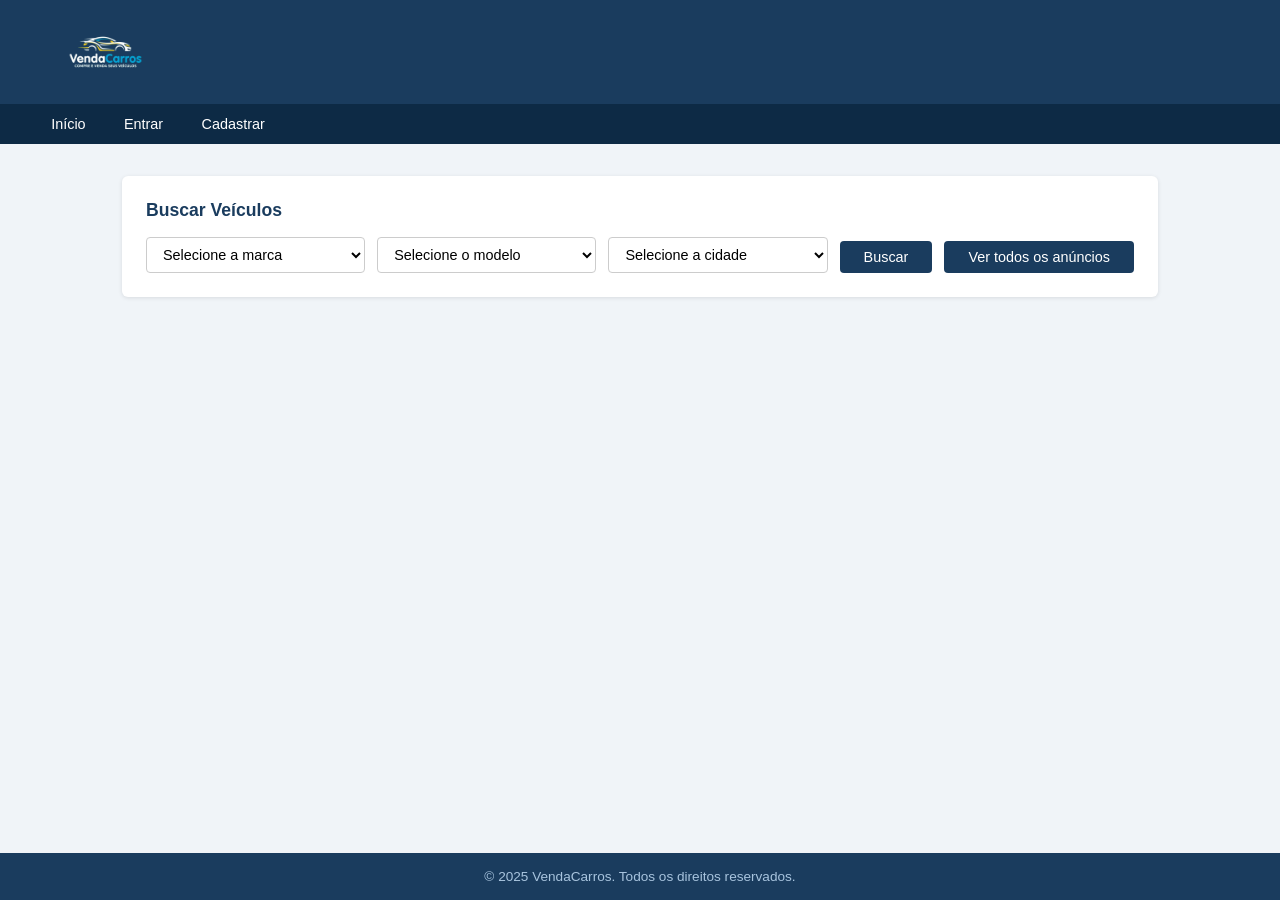
<file: index.html>
<!DOCTYPE html>
<html lang="pt-BR">
<head>
    <meta charset="UTF-8">
    <meta name="viewport" content="width=device-width, initial-scale=1.0">
    <title>VendaCarros - Portal de Veículos</title>
    <link rel="stylesheet" href="css/style.css">
</head>
<body>
    <header>
        <a href="index.html"><img src="logo.png" alt="VendaCarros" class="logo"></a>
    </header>
    <nav>
        <ul>
            <li><a href="index.html">Início</a></li>
            <li><a href="login.html">Entrar</a></li>
            <li><a href="cadastro.html">Cadastrar</a></li>
        </ul>
    </nav>
    <main>
        <section class="busca">
            <h2>Buscar Veículos</h2>
            <div class="busca-campos">
                <select id="marca" name="marca">
                    <option value="">Selecione a marca</option>
                </select>
                <select id="modelo" name="modelo">
                    <option value="">Selecione o modelo</option>
                </select>
                <select id="cidade" name="cidade">
                    <option value="">Selecione a cidade</option>
                </select>
                <button type="button" id="btn-buscar">Buscar</button>
                <button type="button" id="btn-todos">Ver todos os anúncios</button>
            </div>
        </section>
        <section id="lista-anuncios"></section>
    </main>
    <footer>
        <p>&copy; 2025 VendaCarros. Todos os direitos reservados.</p>
    </footer>
    <script>
        const selectMarca = document.getElementById('marca');
        const selectModelo = document.getElementById('modelo');
        const selectCidade = document.getElementById('cidade');
        const lista = document.getElementById('lista-anuncios');

        function preencherSelect(select, valores, placeholder) {
            select.innerHTML = '';
            const inicial = document.createElement('option');
            inicial.value = '';
            inicial.textContent = placeholder;
            select.appendChild(inicial);
            valores.forEach(valor => {
                const opcao = document.createElement('option');
                opcao.value = valor;
                opcao.textContent = valor;
                select.appendChild(opcao);
            });
        }

        function criarCard(anuncio) {
            // card.innerHTML = `
            //     <img src="uploads/${anuncio.foto}" class="card-foto">
            //     <div class="card-info">
            //         <h3>${anuncio.modelo}</h3>
            //         <p>R$ ${anuncio.valor}</p>
            //         <a href="veiculo.html?id=${anuncio.id}">Ver detalhes</a>
            //     </div>`;
            const card = document.createElement('article');
            card.className = 'card';

            if (anuncio.foto) {
                const img = document.createElement('img');
                img.src = 'uploads/' + anuncio.foto;
                img.alt = anuncio.marca + ' ' + anuncio.modelo;
                img.className = 'card-foto';
                card.appendChild(img);
            } else {
                const semFoto = document.createElement('div');
                semFoto.className = 'card-foto';
                semFoto.textContent = 'Sem foto';
                card.appendChild(semFoto);
            }

            const info = document.createElement('div');
            info.className = 'card-info';

            const marca = document.createElement('p');
            marca.className = 'card-marca';
            marca.textContent = anuncio.marca;

            const modelo = document.createElement('h3');
            modelo.textContent = anuncio.modelo;

            const ano = document.createElement('p');
            ano.className = 'card-ano';
            ano.textContent = anuncio.ano;

            const cidade = document.createElement('p');
            cidade.className = 'card-cidade';
            cidade.textContent = anuncio.cidade;

            const valor = document.createElement('p');
            valor.className = 'card-valor';
            valor.textContent = 'R$ ' + Number(anuncio.valor).toLocaleString('pt-BR');

            const link = document.createElement('a');
            link.href = 'veiculo.html?id=' + anuncio.id;
            link.textContent = 'Ver detalhes';

            info.append(marca, modelo, ano, cidade, valor, link);
            card.appendChild(info);
            return card;
        }

        // function filtrarPorMarca(anuncios) {
        //     return anuncios.filter(anuncio => anuncio.marca === selectMarca.value);
        // }

        function mostrarAnuncios(anuncios) {
            lista.innerHTML = '';
            if (anuncios.length === 0) {
                const aviso = document.createElement('p');
                aviso.textContent = 'Nenhum anúncio encontrado.';
                lista.appendChild(aviso);
                return;
            }
            anuncios.forEach(anuncio => lista.appendChild(criarCard(anuncio)));
        }

        function buscarAnuncios() {
            // const url = 'controlador-publico.php?acao=listar&marca=' + selectMarca.value + '&modelo=' + selectModelo.value;
            const parametros = new URLSearchParams({
                acao: 'listar',
                marca: selectMarca.value,
                modelo: selectModelo.value,
                cidade: selectCidade.value,
            });
            fetch('controlador-publico.php?' + parametros.toString())
                .then(resposta => resposta.json())
                .then(mostrarAnuncios)
                .catch(erro => console.error('Erro ao buscar anúncios: ', erro));
        }

        function carregarMarcas() {
            fetch('controlador-publico.php?acao=marcas')
                .then(resposta => resposta.json())
                .then(marcas => preencherSelect(selectMarca, marcas, 'Selecione a marca'));
        }

        selectMarca.addEventListener('change', () => {
            preencherSelect(selectCidade, [], 'Selecione a cidade');
            if (selectMarca.value) {
                fetch('controlador-publico.php?acao=modelos&marca=' + encodeURIComponent(selectMarca.value))
                    .then(resposta => resposta.json())
                    .then(modelos => preencherSelect(selectModelo, modelos, 'Selecione o modelo'));
            } else {
                preencherSelect(selectModelo, [], 'Selecione o modelo');
            }
        });

        selectModelo.addEventListener('change', () => {
            if (selectModelo.value) {
                const parametros = new URLSearchParams({ marca: selectMarca.value, modelo: selectModelo.value });
                fetch('controlador-publico.php?acao=cidades&' + parametros.toString())
                    .then(resposta => resposta.json())
                    .then(cidades => preencherSelect(selectCidade, cidades, 'Selecione a cidade'));
            } else {
                preencherSelect(selectCidade, [], 'Selecione a cidade');
            }
        });

        document.getElementById('btn-buscar').addEventListener('click', buscarAnuncios);
        document.getElementById('btn-todos').addEventListener('click', () => {
            preencherSelect(selectModelo, [], 'Selecione o modelo');
            preencherSelect(selectCidade, [], 'Selecione a cidade');
            selectMarca.value = '';
            buscarAnuncios();
        });

        // window.onload = function () {
        //     carregarMarcas();
        //     buscarAnuncios();
        // };
        carregarMarcas();
        buscarAnuncios();
    </script>
</body>
</html>
</file>
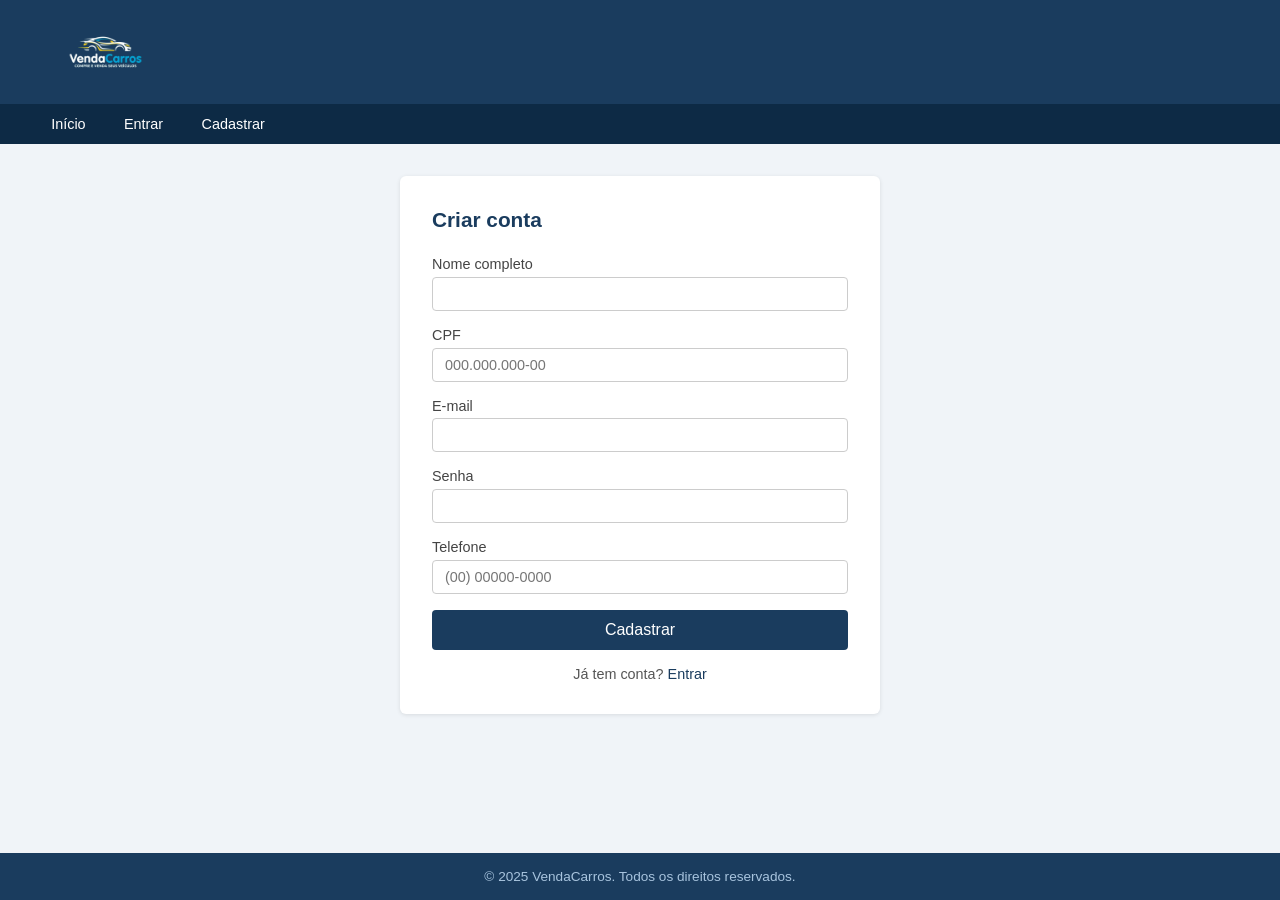
<file: cadastro.html>
<!DOCTYPE html>
<html lang="pt-BR">
<head>
    <meta charset="UTF-8">
    <meta name="viewport" content="width=device-width, initial-scale=1.0">
    <title>Cadastro - VendaCarros</title>
    <link rel="stylesheet" href="css/style.css">
</head>
<body>
    <header>
        <a href="index.html"><img src="logo.png" alt="VendaCarros" class="logo"></a>
    </header>
    <nav>
        <ul>
            <li><a href="index.html">Início</a></li>
            <li><a href="login.html">Entrar</a></li>
            <li><a href="cadastro.html">Cadastrar</a></li>
        </ul>
    </nav>
    <main>
        <div class="form-container">
            <h2>Criar conta</h2>
            <p id="mensagem-cadastro" class="mensagem-form"></p>
            <form id="form-cadastro">
                <div class="form-grupo">
                    <label for="nome">Nome completo</label>
                    <input type="text" id="nome" name="nome" required>
                </div>
                <div class="form-grupo">
                    <label for="cpf">CPF</label>
                    <input type="text" id="cpf" name="cpf" placeholder="000.000.000-00" required>
                </div>
                <div class="form-grupo">
                    <label for="email">E-mail</label>
                    <input type="email" id="email" name="email" required>
                </div>
                <div class="form-grupo">
                    <label for="senha">Senha</label>
                    <input type="password" id="senha" name="senha" autocomplete="off" required>
                </div>
                <div class="form-grupo">
                    <label for="telefone">Telefone</label>
                    <input type="tel" id="telefone" name="telefone" placeholder="(00) 00000-0000" required>
                </div>
                <button type="submit" class="btn-primario">Cadastrar</button>
            </form>
            <p class="form-link">Já tem conta? <a href="login.html">Entrar</a></p>
        </div>
    </main>
    <footer>
        <p>&copy; 2025 VendaCarros. Todos os direitos reservados.</p>
    </footer>
    <script>
        const form = document.getElementById('form-cadastro');
        const mensagem = document.getElementById('mensagem-cadastro');

        function soDigitos(valor) {
            return valor.replace(/\D/g, '');
        }

        form.addEventListener('submit', evento => {
            evento.preventDefault();
            mensagem.textContent = '';

            const cpf = soDigitos(document.getElementById('cpf').value);
            const telefone = soDigitos(document.getElementById('telefone').value);
            const senha = document.getElementById('senha').value;

            // if (!document.getElementById('email').value.includes('@')) {
            //     alert('Informe um e-mail valido.');
            //     return;
            // }

            if (cpf.length !== 11) {
                mensagem.textContent = 'Informe um CPF válido (11 dígitos).';
                return;
            }
            if (telefone.length < 10) {
                mensagem.textContent = 'Informe um telefone válido com DDD.';
                return;
            }
            if (senha.length < 4) {
                mensagem.textContent = 'A senha deve ter pelo menos 4 caracteres.';
                return;
            }

            fetch('controlador-publico.php?acao=cadastrar', {
                method: 'POST',
                body: new FormData(form),
            })
                .then(resposta => resposta.json())
                .then(dados => {
                    if (dados.ok) {
                        window.location.href = 'login.html?cadastro=ok';
                    } else {
                        mensagem.textContent = dados.erro;
                    }
                })
                .catch(() => {
                    mensagem.textContent = 'Erro ao enviar o cadastro. Tente novamente.';
                });
        });
    </script>
</body>
</html>
</file>
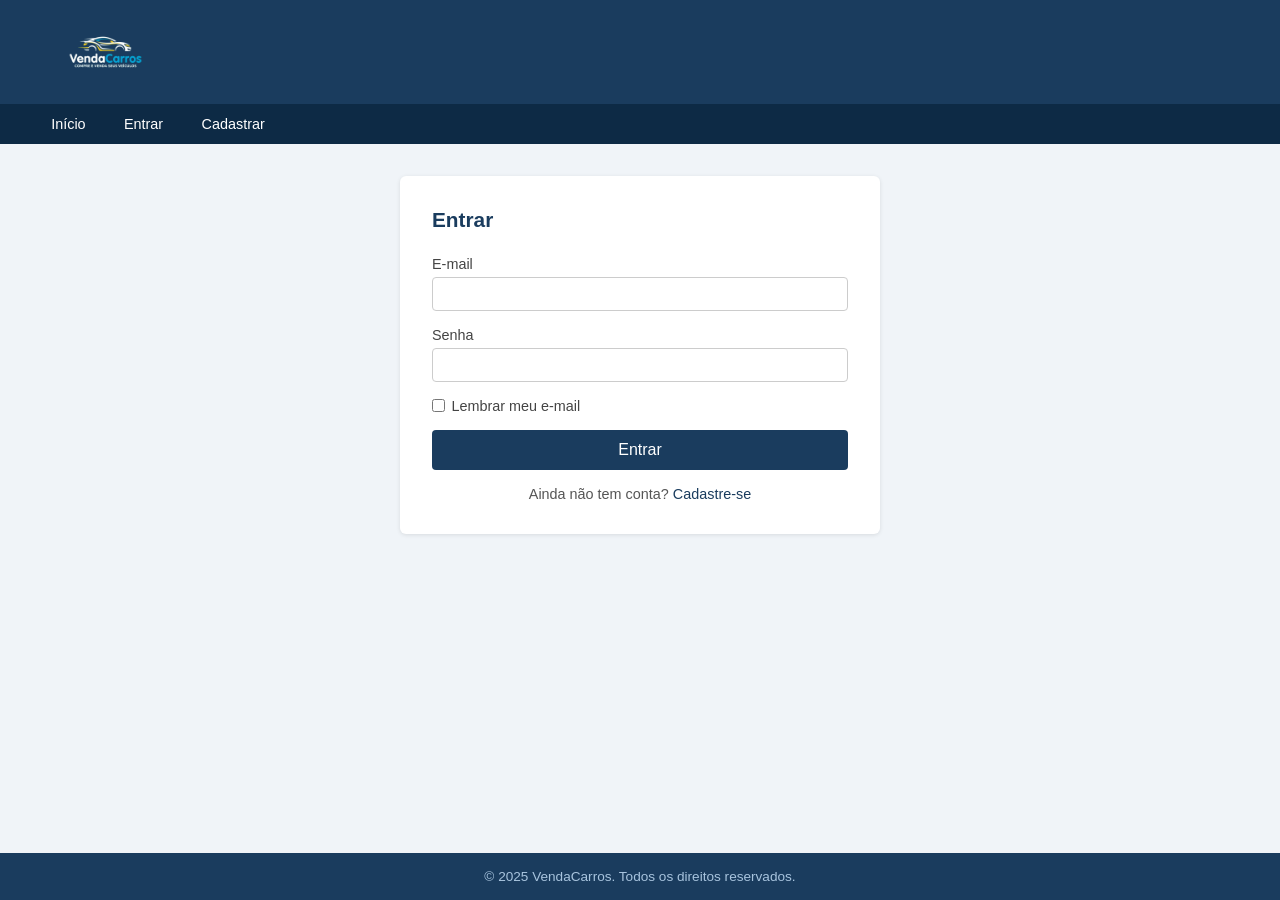
<file: login.html>
<!DOCTYPE html>
<html lang="pt-BR">
<head>
    <meta charset="UTF-8">
    <meta name="viewport" content="width=device-width, initial-scale=1.0">
    <title>Entrar - VendaCarros</title>
    <link rel="stylesheet" href="css/style.css">
</head>
<body>
    <header>
        <a href="index.html"><img src="logo.png" alt="VendaCarros" class="logo"></a>
    </header>
    <nav>
        <ul>
            <li><a href="index.html">Início</a></li>
            <li><a href="login.html">Entrar</a></li>
            <li><a href="cadastro.html">Cadastrar</a></li>
        </ul>
    </nav>
    <main>
        <div class="form-container">
            <h2>Entrar</h2>
            <p id="mensagem-login" class="mensagem-form"></p>
            <form id="form-login">
                <div class="form-grupo">
                    <label for="email">E-mail</label>
                    <input type="email" id="email" name="email" required>
                </div>
                <div class="form-grupo">
                    <label for="senha">Senha</label>
                    <input type="password" id="senha" name="senha" required>
                </div>
                <div class="form-grupo form-grupo-checkbox">
                    <label for="lembrar"><input type="checkbox" id="lembrar" name="lembrar"> Lembrar meu e-mail</label>
                </div>
                <button type="submit" class="btn-primario">Entrar</button>
            </form>
            <p class="form-link">Ainda não tem conta? <a href="cadastro.html">Cadastre-se</a></p>
        </div>
    </main>
    <footer>
        <p>&copy; 2025 VendaCarros. Todos os direitos reservados.</p>
    </footer>
    <script>
        const form = document.getElementById('form-login');
        const mensagem = document.getElementById('mensagem-login');

        if (new URLSearchParams(location.search).get('cadastro') === 'ok') {
            mensagem.textContent = 'Cadastro realizado com sucesso! Faça login.';
        }

        // const emailSalvo = localStorage.getItem('email');
        // if (emailSalvo) {
        //     document.getElementById('email').value = emailSalvo;
        // }

        const cookies = document.cookie.split('; ');
        for (const cookie of cookies) {
            const [nome, valor] = cookie.split('=');
            if (nome === 'lembrar_email' && valor) {
                document.getElementById('email').value = decodeURIComponent(valor);
                document.getElementById('lembrar').checked = true;
            }
        }

        form.addEventListener('submit', evento => {
            evento.preventDefault();
            mensagem.textContent = '';

            fetch('controlador-publico.php?acao=login', {
                method: 'POST',
                body: new FormData(form),
            })
                .then(resposta => resposta.json())
                .then(dados => {
                    if (dados.ok) {
                        // alert('Bem-vindo, ' + dados.nome);
                        window.location.href = 'restrito/painel.php';
                    } else {
                        mensagem.textContent = dados.erro;
                    }
                })
                .catch(() => {
                    mensagem.textContent = 'Erro ao entrar. Tente novamente.';
                });
        });
    </script>
</body>
</html>
</file>
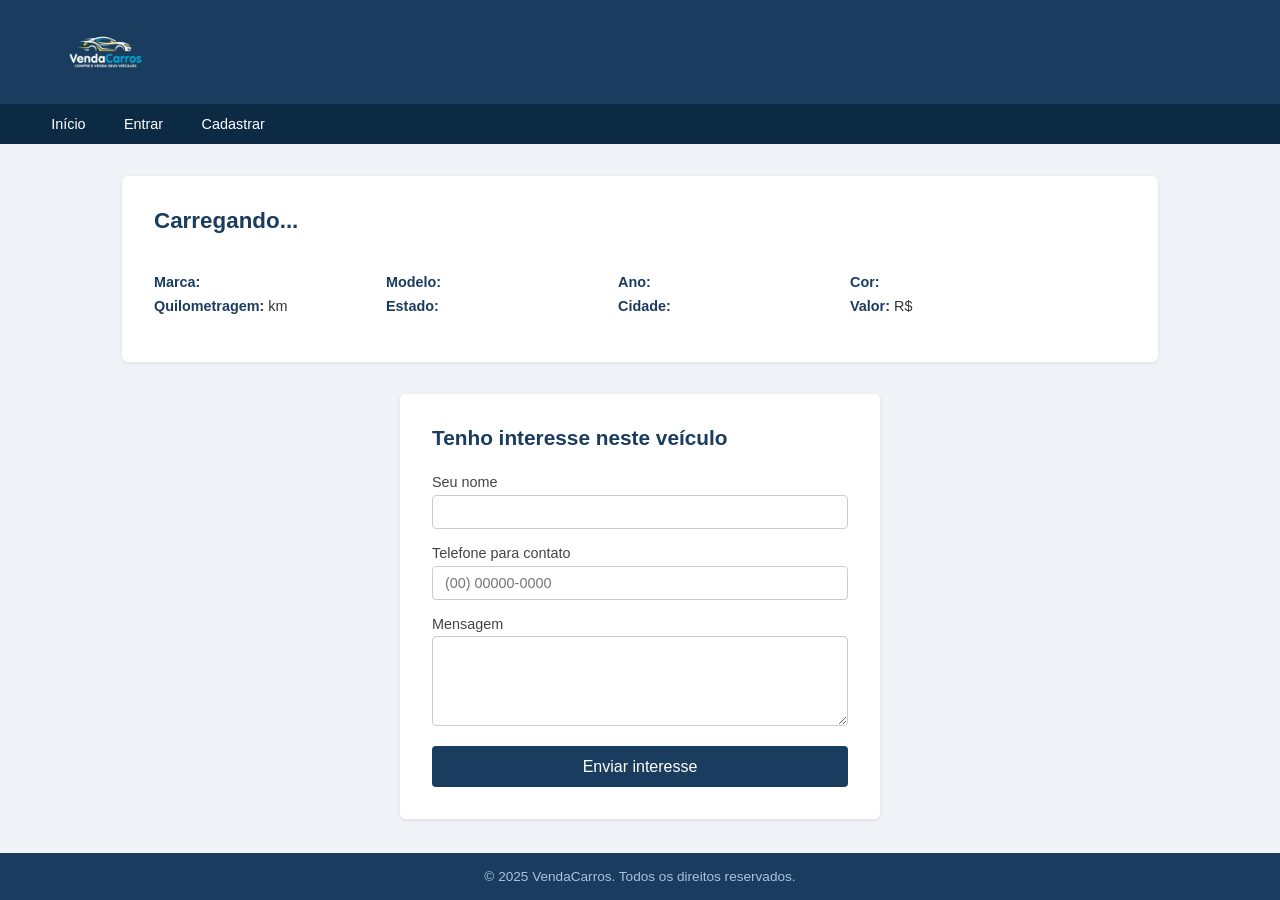
<file: veiculo.html>
<!DOCTYPE html>
<html lang="pt-BR">
<head>
    <meta charset="UTF-8">
    <meta name="viewport" content="width=device-width, initial-scale=1.0">
    <title>Veículo - VendaCarros</title>
    <link rel="stylesheet" href="css/style.css">
</head>
<body>
    <header>
        <a href="index.html"><img src="logo.png" alt="VendaCarros" class="logo"></a>
    </header>
    <nav>
        <ul>
            <li><a href="index.html">Início</a></li>
            <li><a href="login.html">Entrar</a></li>
            <li><a href="cadastro.html">Cadastrar</a></li>
        </ul>
    </nav>
    <main>
        <section class="veiculo-detalhe">
            <h2 id="veiculo-titulo">Carregando...</h2>
            <div class="veiculo-fotos" id="veiculo-fotos"></div>
            <div class="veiculo-dados">
                <p class="veiculo-dado"><strong>Marca:</strong> <span id="veiculo-marca"></span></p>
                <p class="veiculo-dado"><strong>Modelo:</strong> <span id="veiculo-modelo"></span></p>
                <p class="veiculo-dado"><strong>Ano:</strong> <span id="veiculo-ano"></span></p>
                <p class="veiculo-dado"><strong>Cor:</strong> <span id="veiculo-cor"></span></p>
                <p class="veiculo-dado"><strong>Quilometragem:</strong> <span id="veiculo-km"></span> km</p>
                <p class="veiculo-dado"><strong>Estado:</strong> <span id="veiculo-estado"></span></p>
                <p class="veiculo-dado"><strong>Cidade:</strong> <span id="veiculo-cidade"></span></p>
                <p class="veiculo-dado"><strong>Valor:</strong> R$ <span id="veiculo-valor"></span></p>
            </div>
            <p class="veiculo-descricao" id="veiculo-descricao"></p>
        </section>
        <section>
            <div class="form-container">
                <h2 class="interesse-titulo">Tenho interesse neste veículo</h2>
                <p id="mensagem-interesse" class="mensagem-form"></p>
                <form id="form-interesse">
                    <div class="form-grupo">
                        <label for="nome">Seu nome</label>
                        <input type="text" id="nome" name="nome" required>
                    </div>
                    <div class="form-grupo">
                        <label for="telefone">Telefone para contato</label>
                        <input type="tel" id="telefone" name="telefone" placeholder="(00) 00000-0000" required>
                    </div>
                    <div class="form-grupo">
                        <label for="mensagem">Mensagem</label>
                        <textarea id="mensagem" name="mensagem" required></textarea>
                    </div>
                    <button type="submit" class="btn-primario">Enviar interesse</button>
                </form>
            </div>
        </section>
    </main>
    <footer>
        <p>&copy; 2025 VendaCarros. Todos os direitos reservados.</p>
    </footer>
    <script>
        const id = new URLSearchParams(location.search).get('id');
        const containerFotos = document.getElementById('veiculo-fotos');

        fetch('controlador-publico.php?acao=detalhe&id=' + id)
            .then(resposta => resposta.json())
            .then(anuncio => {
                if (anuncio.erro) {
                    document.getElementById('veiculo-titulo').textContent = anuncio.erro;
                    return;
                }
                document.title = anuncio.marca + ' ' + anuncio.modelo + ' - VendaCarros';
                document.getElementById('veiculo-titulo').textContent = anuncio.marca + ' ' + anuncio.modelo;
                document.getElementById('veiculo-marca').textContent = anuncio.marca;
                document.getElementById('veiculo-modelo').textContent = anuncio.modelo;
                document.getElementById('veiculo-ano').textContent = anuncio.ano;
                document.getElementById('veiculo-cor').textContent = anuncio.cor;
                document.getElementById('veiculo-km').textContent = Number(anuncio.quilometragem).toLocaleString('pt-BR');
                document.getElementById('veiculo-estado').textContent = anuncio.estado;
                document.getElementById('veiculo-cidade').textContent = anuncio.cidade;
                // document.getElementById('veiculo-valor').textContent = anuncio.valor;
                document.getElementById('veiculo-valor').textContent = Number(anuncio.valor).toLocaleString('pt-BR');
                document.getElementById('veiculo-descricao').textContent = anuncio.descricao;

                if (anuncio.fotos && anuncio.fotos.length > 0) {
                    anuncio.fotos.forEach(foto => {
                        const img = document.createElement('img');
                        img.src = 'uploads/' + foto;
                        img.alt = anuncio.marca + ' ' + anuncio.modelo;
                        img.className = 'foto-real';
                        containerFotos.appendChild(img);
                    });
                } else {
                    const semFoto = document.createElement('div');
                    semFoto.className = 'foto-placeholder';
                    semFoto.textContent = 'Sem fotos';
                    containerFotos.appendChild(semFoto);
                }
            })
            .catch(erro => console.error('Erro ao buscar anúncio: ', erro));

        const form = document.getElementById('form-interesse');
        const mensagem = document.getElementById('mensagem-interesse');

        form.addEventListener('submit', evento => {
            evento.preventDefault();
            mensagem.textContent = '';

            const dados = new FormData(form);
            dados.append('id_anuncio', id);

            fetch('controlador-publico.php?acao=interesse', {
                method: 'POST',
                body: dados,
            })
                .then(resposta => resposta.json())
                .then(retorno => {
                    if (retorno.ok) {
                        // alert('Interesse enviado com sucesso!');
                        mensagem.style.color = '#2a7a3a';
                        mensagem.textContent = 'Interesse enviado com sucesso!';
                        form.reset();
                    } else {
                        mensagem.style.color = '';
                        mensagem.textContent = retorno.erro;
                    }
                })
                .catch(() => {
                    mensagem.textContent = 'Erro ao enviar. Tente novamente.';
                });
        });
    </script>
</body>
</html>
</file>
<file: css/style.css>
* {
    box-sizing: border-box;
    margin: 0;
    padding: 0;
}

body {
    font-family: Arial, Helvetica, sans-serif;
    /* background-color: #e8eef4; */
    background-color: #f0f4f8;
    color: #333;
    display: flex;
    flex-direction: column;
    min-height: 100vh;
}

header {
    background-color: #1a3c5e;
    padding: 0.75rem 2rem;
}

.logo {
    height: 80px;
    display: block;
}

nav {
    background-color: #0d2a45;
    padding: 0 2rem;
}

nav ul {
    list-style: none;
    display: flex;
    gap: 0;
}

nav ul li a {
    display: block;
    padding: 0.75rem 1.2rem;
    color: #fff;
    text-decoration: none;
    font-size: 0.9rem;
}

nav ul li a:hover {
    background-color: #1a3c5e;
}

main {
    flex: 1;
    padding: 2rem;
    max-width: 1100px;
    margin: 0 auto;
    width: 100%;
}

footer {
    background-color: #1a3c5e;
    color: #a8c4de;
    text-align: center;
    padding: 1rem;
    font-size: 0.85rem;
}

.busca {
    background-color: #fff;
    padding: 1.5rem;
    border-radius: 6px;
    box-shadow: 0 1px 4px rgba(0, 0, 0, 0.1);
    margin-bottom: 2rem;
}

.busca h2 {
    font-size: 1.1rem;
    color: #1a3c5e;
    margin-bottom: 1rem;
}

.busca-campos {
    display: flex;
    flex-wrap: wrap;
    gap: 0.75rem;
    align-items: flex-end;
}

.busca-campos select {
    flex: 1;
    min-width: 150px;
    padding: 0.5rem 0.75rem;
    border: 1px solid #ccc;
    border-radius: 4px;
    font-size: 0.9rem;
    background-color: #fff;
}

.busca-campos button {
    padding: 0.5rem 1.5rem;
    background-color: #1a3c5e;
    color: #fff;
    border: none;
    border-radius: 4px;
    font-size: 0.9rem;
    cursor: pointer;
}

.busca-campos button:hover {
    background-color: #0d2a45;
}

#lista-anuncios {
    display: flex;
    flex-wrap: wrap;
    gap: 1.5rem;
}

.card {
    background-color: #fff;
    border-radius: 6px;
    box-shadow: 0 1px 4px rgba(0, 0, 0, 0.1);
    overflow: hidden;
    flex: 1 1 280px;
    max-width: calc(33.33% - 1rem);
    display: flex;
    flex-direction: column;
}

/* .card:hover {
    box-shadow: 0 3px 10px rgba(0, 0, 0, 0.2);
    transform: translateY(-3px);
} */

.card-foto {
    background-color: #c8d8e8;
    height: 160px;
    display: flex;
    align-items: center;
    justify-content: center;
    color: #5a7a9a;
    font-size: 0.85rem;
}

img.card-foto {
    width: 100%;
    object-fit: cover;
}

.card-info {
    padding: 1rem;
    flex: 1;
    display: flex;
    flex-direction: column;
    color: #333;
}

.card-marca {
    font-size: 0.75rem;
    font-weight: bold;
    color: #1a3c5e;
    text-transform: uppercase;
    letter-spacing: 0.5px;
    margin-bottom: 0.1rem;
}

.card-info h3 {
    font-size: 1rem;
    color: #1a3c5e;
    margin-bottom: 0.3rem;
}

.card-modelo,
.card-ano,
.card-cidade {
    font-size: 0.85rem;
    color: #555;
    margin-bottom: 0.15rem;
}

.card-valor {
    font-size: 1rem;
    font-weight: bold;
    color: #1a3c5e;
    margin-top: 0.5rem;
    margin-bottom: 0;
}

.card-info a {
    display: inline-block;
    margin-top: 0.75rem;
    color: #1a3c5e;
    text-decoration: none;
    font-size: 0.85rem;
    font-weight: bold;
}

.card-info a:hover {
    text-decoration: underline;
}

.form-container {
    background-color: #fff;
    padding: 2rem;
    border-radius: 6px;
    box-shadow: 0 1px 4px rgba(0, 0, 0, 0.1);
    max-width: 480px;
    margin: 0 auto;
}

.form-container h2 {
    font-size: 1.3rem;
    color: #1a3c5e;
    margin-bottom: 1.5rem;
}

.form-grupo {
    margin-bottom: 1rem;
}

.form-grupo label {
    display: block;
    font-size: 0.9rem;
    color: #444;
    margin-bottom: 0.3rem;
}

.form-grupo input[type="text"],
.form-grupo input[type="email"],
.form-grupo input[type="password"],
.form-grupo input[type="tel"],
.form-grupo textarea,
.form-grupo select {
    width: 100%;
    padding: 0.5rem 0.75rem;
    border: 1px solid #ccc;
    border-radius: 4px;
    font-size: 0.9rem;
    font-family: Arial, Helvetica, sans-serif;
}

.form-grupo textarea {
    resize: vertical;
    min-height: 90px;
}

.form-grupo-checkbox label {
    display: flex;
    align-items: center;
    gap: 0.4rem;
}

.mensagem-form {
    text-align: center;
    font-size: 0.9rem;
    color: #b03030;
    margin-bottom: 1rem;
}

.mensagem-form:empty {
    display: none;
}

.btn-primario {
    display: block;
    width: 100%;
    padding: 0.7rem;
    background-color: #1a3c5e;
    color: #fff;
    border: none;
    border-radius: 4px;
    font-size: 1rem;
    cursor: pointer;
    margin-top: 1rem;
}

.btn-primario:hover {
    background-color: #0d2a45;
}

.form-link {
    text-align: center;
    margin-top: 1rem;
    font-size: 0.9rem;
    color: #555;
}

.form-link a {
    color: #1a3c5e;
    text-decoration: none;
}

.form-link a:hover {
    text-decoration: underline;
}

.veiculo-detalhe {
    background-color: #fff;
    padding: 2rem;
    border-radius: 6px;
    box-shadow: 0 1px 4px rgba(0, 0, 0, 0.1);
    margin-bottom: 2rem;
}

.veiculo-detalhe h2 {
    font-size: 1.4rem;
    color: #1a3c5e;
    margin-bottom: 1rem;
}

.veiculo-fotos {
    display: flex;
    flex-wrap: wrap;
    gap: 1rem;
    margin-bottom: 1.5rem;
}

.foto-placeholder {
    background-color: #c8d8e8;
    width: 180px;
    height: 130px;
    display: flex;
    align-items: center;
    justify-content: center;
    color: #5a7a9a;
    font-size: 0.8rem;
    border-radius: 4px;
}

.foto-real {
    width: 180px;
    height: 130px;
    object-fit: cover;
    border-radius: 4px;
}

.veiculo-dados {
    display: flex;
    flex-wrap: wrap;
    column-gap: 2rem;
    row-gap: 0.5rem;
    margin-bottom: 1rem;
}

.veiculo-dado {
    font-size: 0.9rem;
    min-width: 200px;
}

.veiculo-dado strong {
    color: #1a3c5e;
}

.veiculo-descricao {
    font-size: 0.9rem;
    color: #444;
    line-height: 1.5;
    margin-top: 0.75rem;
}

.interesse-titulo {
    font-size: 1.2rem;
    color: #1a3c5e;
    margin-bottom: 1.5rem;
}

@media (max-width: 768px) {
    header {
        padding: 1rem;
    }

    nav {
        padding: 0 1rem;
    }

    nav ul {
        flex-direction: column;
    }

    main {
        padding: 1rem;
    }

    .card {
        max-width: 100%;
        flex-basis: 100%;
    }

    .foto-placeholder {
        width: calc(50% - 0.5rem);
    }

    .veiculo-dado {
        min-width: 100%;
    }

    .form-container {
        max-width: 100%;
    }
}
</file>
